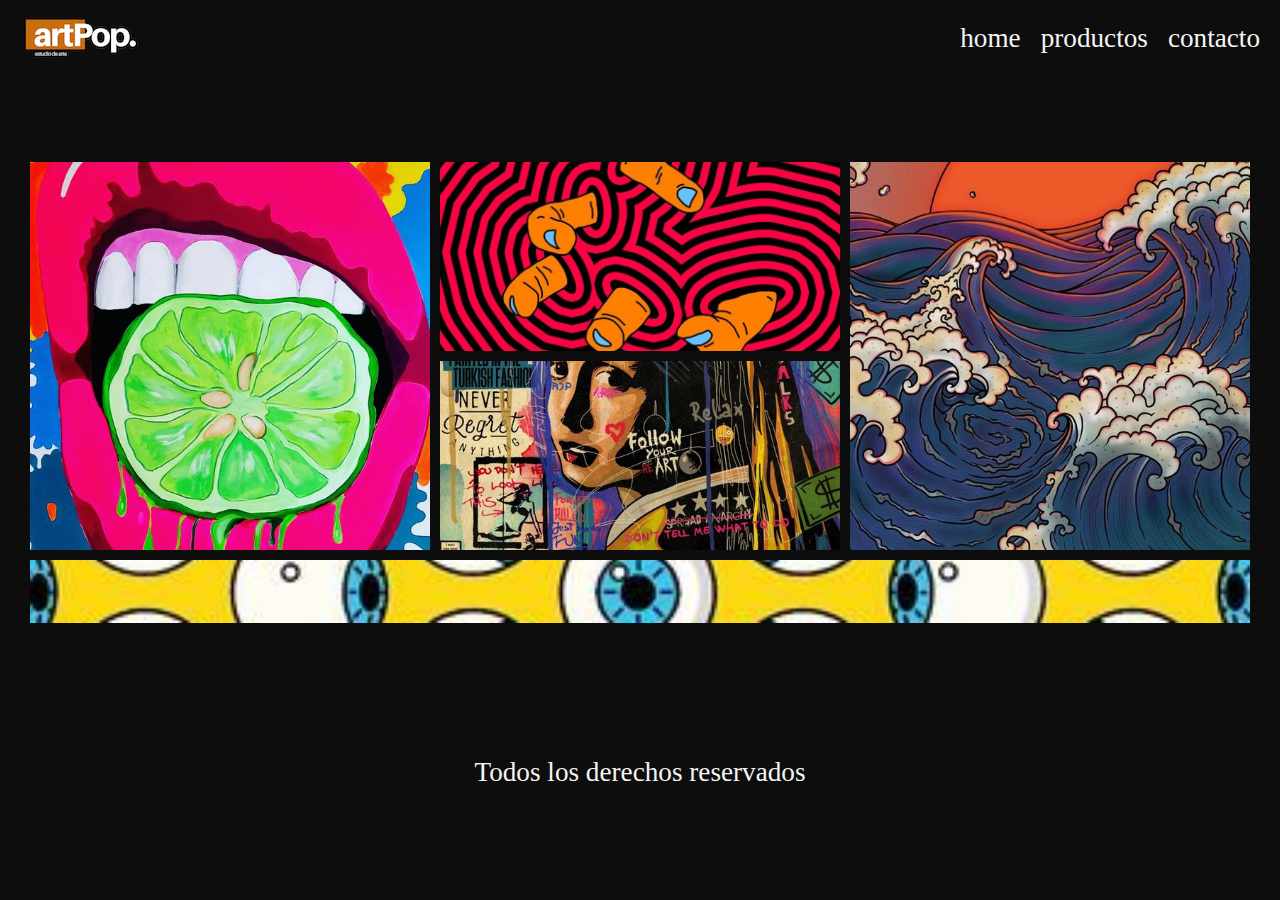
<file: index.html>
<!DOCTYPE html>
<html lang="en">
<head>
    <meta charset="UTF-8">
    <meta name="viewport" content="width=device-width, initial-scale=1.0">
    <title>Galeria de grid</title>
    <link rel="stylesheet" href="css/css.css">
</head>
<body>
    <!--banner principal-->

    <header>
        <img src="img/logo.png" alt="logo de la empresa">
        <nav>
            <ul>
                <li>home</li>
                <li>productos</li>
                <li>contacto</li>
            </ul>
        </nav>

    </header>


    <!--contenido principal, galeria de img-->

    <main>
        <div class="img-uno">
            <img src="img/imagen-uno.jpeg" alt="">
        </div>
        <div class="img-dos">
            <img src="img/imagen-dos.jpeg" alt="">
        </div>
        <div class="img-tres">
            <img src="img/imagen-tres.jpeg" alt="">
        </div>
        <div class="img-cuatro">
            <img src="img/imagen-cuatro.jpeg" alt="">
        </div>
        <div class="img-cinco">
            <img src="img/imagen-cinco.jpeg" alt="">
        </div>
    </main>

    <!--pie de pagina-->

    <footer>
        <p>Todos los derechos reservados</p>
    </footer>





</body>
</html>
</file>
<file: css/css.css>
/* ejemplo de camelCase */

.ejemploDiv{
    font-size: 40px;

}

.ejemploDiv p{
    font-size: 2em;
}

/* ejemplo de kebab*/

.ejemplo-div{
    font: 1em sans-serif;

}



/*RESET*/

*{
    margin: 0;
    padding: 0;
    box-sizing: border-box;
}

/*estilos generales */

body{
    background-color: #0E0D0D;
}

/*estilos de mobile*/

header{
    color: whitesmoke;
    display: flex;
    align-items: center;
    justify-content: space-between;

}

header nav ul{
    list-style: none;
    display: flex;
    gap: 20px;
    margin-right: 20px;
}

/*estilos de main*/

main{
    margin: 0px 30px;
    height: 70vh;
    display: grid;
    grid-template-columns: 1fr;
    grid-template-rows: repeat(3, 25%);
    align-content: center;
    row-gap: 10px;

}

main div img{
    width: 100%;
    height: 100%;
    object-fit: cover;
}


main .img-dos, main .img-cinco{
    display: none;
}

/* estilos de footer */

footer{
    margin-top: 50px;
    color: whitesmoke;
    text-align: center;
}

/* estilos de tablet mq tablet */

@media screen and (min-width: 768px){
    body{
        font-size: 1.7rem;
    }

    main{
        grid-template-columns: repeat(2, 1fr);
        grid-template-rows: repeat(2, 40%);
        column-gap: 10px;
    }

    main .img-cuatro{
        grid-column: span 2;
    }
}

/* estilos desktop mq desktop */

@media screen and (min-width:1024px){
    main .img-dos, main .img-cinco{
        display: block;
    }

    main{
        grid-template-columns: repeat(3, 1fr) ;
        grid-template-rows: 30% 30% 10%;
    }

    main .img-uno, main .img-tres{
        grid-row: span 2;
    }

    main .img-dos, main .img-cuatro{
        grid-column: span 1;
    }

    main .img-cinco{
        grid-column: span 3;
    }
}
</file>
